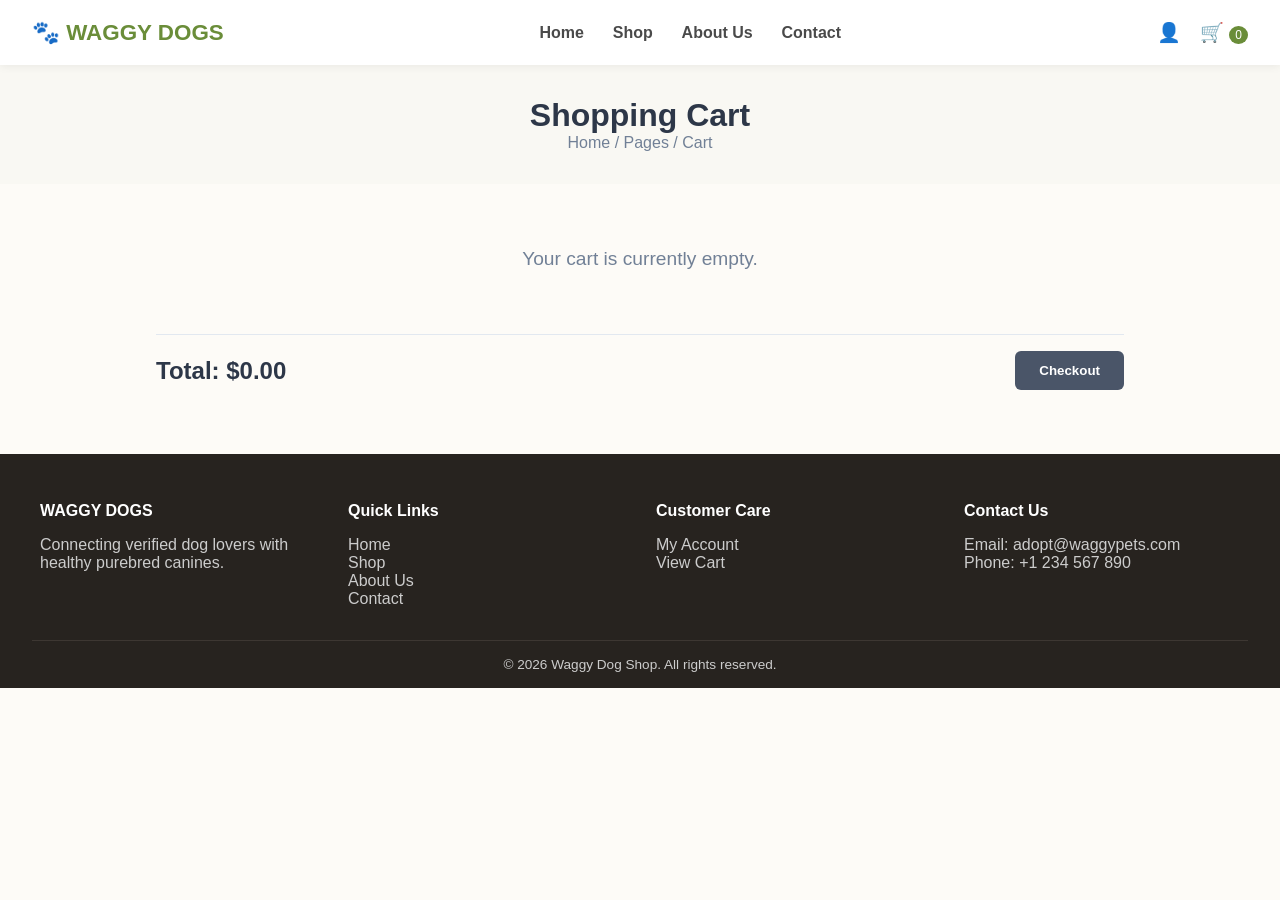
<file: cart.html>
<!DOCTYPE html>
<html lang="en">

<head>
  <meta charset="UTF-8">
  <meta name="viewport" content="width=device-width, initial-scale=1.0">
  <title>Shopping Cart - Waggy Pet Shop</title>
  <link rel="stylesheet" href="css/style.css">
</head>

<body>

  <nav class="navbar">
  <!-- 1. Logo -->
  <a href="index.html" class="logo">🐾 WAGGY DOGS</a>

  <ul class="nav-links" id="nav-links">
    <li><a href="index.html">Home</a></li>
    <li><a href="shop.html">Shop</a></li>
    <li><a href="about.html" >About Us</a></li>
    <li><a href="contact.html">Contact</a></li>
  </ul>

  
  <div class="nav-controls">
  
    <div class="nav-icons">
      <a href="login.html" title="Account">👤</a>
      <a href="cart.html" title="Cart">🛒 <span class="cart-badge" id="cart-count">0</span></a>
    </div>

    <button class="menu-toggle" id="mobile-menu-btn" aria-label="Toggle navigation">☰</button>
  </div>
</nav>


  <div style="text-align: center; padding: 2rem 1rem; background-color: #f9f8f3;">
    <h1 style="font-size: 2rem; color: #2d3748;">Shopping Cart</h1>
    <p style="color: #718096;">Home / Pages / Cart</p>
  </div>


  <div style="max-width: 1000px; margin: 2rem auto; padding: 0 1rem;">
    
    <div id="cart-items"></div>

    <div style="display: flex; justify-content: space-between; align-items: center; margin-top: 2rem; padding-top: 1rem; border-top: 1px solid #e2e8f0;">
      <h3 style="font-size: 1.5rem; color: #2d3748;">Total: $<span id="cart-total">0.00</span></h3>
      <button style="background-color: #4a5568; color: white; padding: 0.75rem 1.5rem; border: none; border-radius: 6px; cursor: pointer; font-weight: bold;" onclick="alert('Proceeding to checkout!')">Checkout</button>
    </div>
  </div>


  <footer>
    <div class="footer-content">
      <div class="footer-col">
        <h4>WAGGY DOGS</h4>
        <p>Connecting verified dog lovers with healthy purebred canines.</p>
      </div>
      <div class="footer-col">
        <h4>Quick Links</h4>
        <ul>
          <li><a href="index.html">Home</a></li>
          <li><a href="shop.html">Shop</a></li>
          <li><a href="about.html">About Us</a></li>
          <li><a href="contact.html">Contact</a></li>
        </ul>
      </div>
      <div class="footer-col">
        <h4>Customer Care</h4>
        <ul>
          <li><a href="login.html">My Account</a></li>
          <li><a href="cart.html">View Cart</a></li>
        </ul>
      </div>
      <div class="footer-col">
        <h4>Contact Us</h4>
        <p>Email: adopt@waggypets.com</p>
        <p>Phone: +1 234 567 890</p>
      </div>
    </div>
    <div class="copyright">
      &copy; 2026 Waggy Dog Shop. All rights reserved.
    </div>
  </footer>

  <script src="js/cart.js"></script>
  <script src="js/main.js"></script>
</body>

</html>
</file>
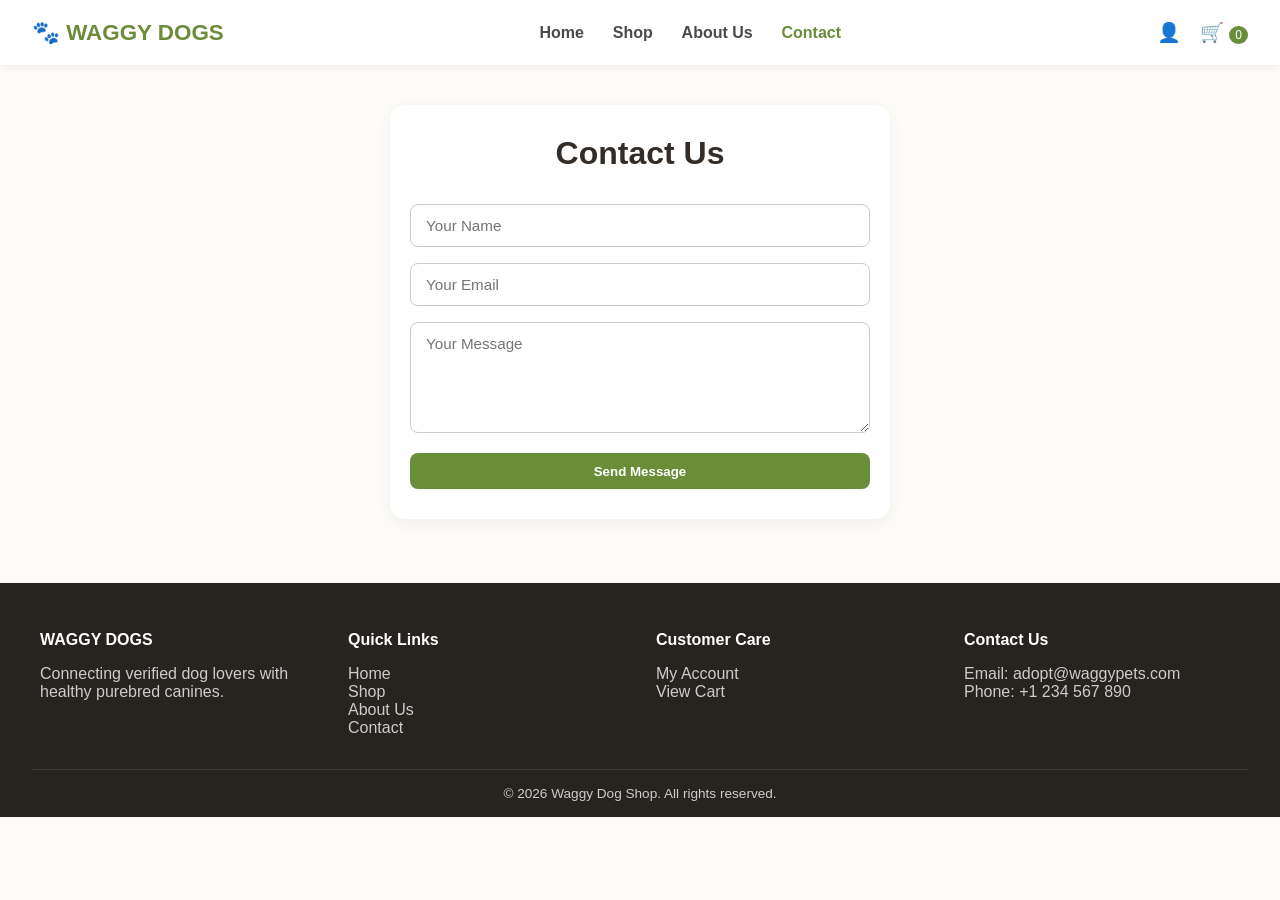
<file: contact.html>
<!DOCTYPE html>  
<html lang="en"> 
<head> 
  <meta charset="UTF-8"> 
  
  <meta name="viewport" content="width=device-width, initial-scale=1.0"> 
  <title>Contact Us - Waggy</title> 
  <link rel="stylesheet" href="css/style.css"> 
</head>  
<body> 
 
 
  <nav class="navbar"> 
    <a href="index.html" class="logo">🐾 WAGGY DOGS</a>

    <ul class="nav-links" id="nav-links">
      <li><a href="index.html">Home</a></li>
      <li><a href="shop.html">Shop</a></li>
      <li><a href="about.html">About Us</a></li>
      <li><a href="contact.html" class="active">Contact</a></li>
    </ul>

    <div class="nav-controls">
      <div class="nav-icons">
        <a href="login.html" title="Account">👤</a>
        <a href="cart.html" title="Cart">🛒 <span class="cart-badge" id="cart-count">0</span></a>
      </div>
      <button class="menu-toggle" id="mobile-menu-btn" aria-label="Toggle navigation">☰</button>
    </div>
  </nav>

  <div class="contact-container">
    <h2 class="section-title">Contact Us</h2>
    <form class="contact-form">
      <div class="form-group">
        <input type="text" placeholder="Your Name" required>
      </div>
      <div class="form-group">
        <input type="email" placeholder="Your Email" required>
      </div>
      <div class="form-group">
        <textarea rows="5" placeholder="Your Message" required></textarea>
      </div>
      <button type="submit" class="btn-green btn-full">Send Message</button>
    </form>
  </div>

  <script>
    
    const menuBtn = document.getElementById('mobile-menu-btn');
    const navLinks = document.getElementById('nav-links');

    if (menuBtn && navLinks) {
      menuBtn.addEventListener('click', () => {
        navLinks.classList.toggle('active');
      });
    }
  </script>
  <footer> 
    <div class="footer-content"> 
      <div class="footer-col"> 
        <h4>WAGGY DOGS</h4> 
        <p>Connecting verified dog lovers with healthy purebred canines.</p> 
      </div> 
      <div class="footer-col"> 
        <h4>Quick Links</h4> 
        <ul> 
          <li><a href="index.html">Home</a></li> 
          <li><a href="shop.html">Shop</a></li> 
          <li><a href="about.html">About Us</a></li> 
          <li><a href="contact.html">Contact</a></li> 
        </ul> 
      </div> 
      <div class="footer-col"> 
        <h4>Customer Care</h4> 
        <ul> 
          <li><a href="login.html">My Account</a></li> 
          <li><a href="cart.html">View Cart</a></li> 
        </ul> 
      </div> 
      <div class="footer-col"> 
        <h4>Contact Us</h4> 
        <p>Email: adopt@waggypets.com</p> 
        <p>Phone: +1 234 567 890</p> 
      </div>  
    </div>  
    <div class="copyright">  
      &copy; 2026 Waggy Dog Shop. All rights reserved. 
    </div> 
  </footer> 
</body> 
</html>
</file>
<file: css/style.css>
* {
  box-sizing: border-box;
  margin: 0;
  padding: 0;
  font-family: 'Segoe UI', Tahoma, Geneva, Verdana, sans-serif;
}

body {
  background-color: #fdfbf7;
  color: #332C27;
}


.navbar {
  display: flex;
  justify-content: space-between;
  align-items: center;
  padding: 1.2rem 2rem;
  background-color: #ffffff;
  box-shadow: 0 2px 8px rgba(0,0,0,0.06);
  position: sticky;
  top: 0;
  z-index: 1000;
}

.logo {
  font-size: 1.4rem;
  font-weight: 800;
  color: #6A8D39;
  text-decoration: none;
}

.nav-links {
  display: flex;
  list-style: none;
  gap: 1.8rem;
}

.nav-links a {
  text-decoration: none;
  color: #4A4A4A;
  font-weight: 600;
  transition: color 0.2s;
}

.nav-links a.active, .nav-links a:hover {
  color: #6A8D39;
}

.nav-icons {
  display: flex;
  gap: 1.2rem;
  font-size: 1.2rem;
}

.nav-icons a {
  text-decoration: none;
}

.cart-badge {
  background-color: #6A8D39;
  color: white;
  padding: 2px 6px;
  border-radius: 50%;
  font-size: 0.75rem;
}

.menu-toggle {
  display: none;
  background: none;
  border: none;
  font-size: 1.8rem;
  cursor: pointer;
}


.hero {
  display: flex;
  align-items: center;
  justify-content: space-between;
  padding: 3rem 2rem;
  max-width: 1200px;
  margin: 0 auto;
  gap: 2rem;
}

.hero-text {
  flex: 1;
}

.hero-text h1 {
  font-size: 2.8rem;
  color: #332C27;
  margin-bottom: 1rem;
}

.hero-text p {
  font-size: 1.2rem;
  color: #666;
  margin-bottom: 1.5rem;
}

.hero-img-wrap {
  flex: 1;
  display: flex;
  justify-content: center;
  align-items: center;
}

.hero-img-wrap img {
  width: 100%;
  max-height: 450px;
  object-fit: contain;
  border-radius: 20px;
}


.dogs-container {
  max-width: 1200px;
  margin: 2rem auto;
  padding: 0 1.5rem;
}

.section-title {
  text-align: center;
  font-size: 2rem;
  margin-bottom: 2rem;
  color: #332C27;
}

.grid-4 {
  display: grid;
  grid-template-columns: repeat(auto-fill, minmax(250px, 1fr));
  gap: 1.5rem;
}

.card {
  background: #ffffff;
  border: 1px solid #EBE5D8;
  border-radius: 16px;
  padding: 1rem;
  text-align: center;
  display: flex;
  flex-direction: column;
  justify-content: space-between;
  transition: transform 0.2s, box-shadow 0.2s;
}

.card:hover {
  transform: translateY(-4px);
  box-shadow: 0 8px 16px rgba(0,0,0,0.08);
}

.card-img-holder {
  width: 100%;
  height: 220px;
  display: flex;
  align-items: center;
  justify-content: center;
  overflow: hidden;
  background-color: #ffffff;
}

.card-img-holder img {
  max-width: 100%;
  max-height: 100%;
  object-fit: contain; 
  display: block;
  margin: 0 auto;
}

.dog-temperament {
  font-size: 0.85rem;
  color: #6A8D39;
  font-weight: 600;
  margin: 0.2rem 0;
}

.dog-desc {
  font-size: 0.82rem;
  color: #555;
  margin: 0.5rem 0 0.8rem 0;
  line-height: 1.35;
}

.dog-info {
  font-size: 0.85rem;
  color: #666;
  margin: 0.4rem 0;
}

.price {
  font-size: 1.25rem;
  font-weight: 700;
  color: #6A8D39;
  margin-bottom: 0.8rem;
}

.btn-green {
  background-color: #6A8D39;
  color: white;
  padding: 0.65rem 1.2rem;
  border: none;
  border-radius: 8px;
  text-decoration: none;
  font-weight: 600;
  cursor: pointer;
  display: inline-block;
  transition: background 0.2s;
}

.btn-green:hover {
  background-color: #55722d;
}

/* Banner */
.special-banner {
  max-width: 1200px;
  margin: 3rem auto;
  background-color: #f1ebd9;
  padding: 2.5rem;
  border-radius: 20px;
  display: flex;
  justify-content: space-between;
  align-items: center;
}

.offer-badge {
  background-color: #6A8D39;
  color: white;
  font-size: 0.8rem;
  padding: 4px 10px;
  border-radius: 12px;
}

/* Footer */
footer {
  background-color: #27231f;
  color: #ccc;
  padding: 3rem 2rem 1rem;
  margin-top: 4rem;
}

.footer-content {
  max-width: 1200px;
  margin: 0 auto;
  display: grid;
  grid-template-columns: repeat(auto-fit, minmax(200px, 1fr));
  gap: 2rem;
}

.footer-col h4 {
  color: #fff;
  margin-bottom: 1rem;
}

.footer-col ul {
  list-style: none;
}

.footer-col a {
  color: #ccc;
  text-decoration: none;
}

.copyright {
  text-align: center;
  margin-top: 2rem;
  font-size: 0.85rem;
  border-top: 1px solid #3d3732;
  padding-top: 1rem;
}

/* Mobile Responsive */
@media (max-width: 768px) {
  .menu-toggle {
    display: block;
  }

  .nav-links {
    display: none;
    flex-direction: column;
    position: absolute;
    top: 100%;
    left: 0;
    width: 100%;
    background-color: #ffffff;
    padding: 1.5rem;
    box-shadow: 0 4px 8px rgba(0,0,0,0.1);
  }

  .nav-links.active {
    display: flex;
  }

  .hero {
    flex-direction: column;
    text-align: center;
  }

  .hero-img-wrap img {
    max-height: 300px;
  }

  .special-banner {
    flex-direction: column;
    gap: 1.5rem;
    text-align: center;
  }
}


.nav-controls {
  display: flex;
  align-items: center;
  gap: 1rem;
}

.contact-container {
  width: 90%;
  max-width: 500px;
  margin: 40px auto;
  padding: 30px 20px;
  background: white;
  border-radius: 15px;
  box-shadow: 0 4px 15px rgba(0, 0, 0, 0.05);
}

.contact-form .form-group {
  margin-bottom: 1rem;
}

.contact-form input,
.contact-form textarea {
  width: 100%;
  padding: 12px 15px;
  border: 1px solid #ccc;
  border-radius: 8px;
  font-size: 0.95rem;
  outline: none;
}

.contact-form input:focus,
.contact-form textarea:focus {
  border-color: #6A8D39;
}

.btn-full {
  width: 100%;
}


.auth-container {
  width: 90%;
  max-width: 400px;
  margin: 60px auto;
  padding: 30px 20px;
  background: #ffffff;
  border-radius: 15px;
  box-shadow: 0 4px 15px rgba(0, 0, 0, 0.05);
  text-align: center;
}

.auth-form .form-group {
  margin-bottom: 1.2rem;
}

.auth-form input {
  width: 100%;
  padding: 12px 15px;
  border: 1px solid #EBE5D8;
  border-radius: 8px;
  font-size: 0.95rem;
  outline: none;
}

.auth-form input:focus {
  border-color: #6A8D39;
}
</file>
